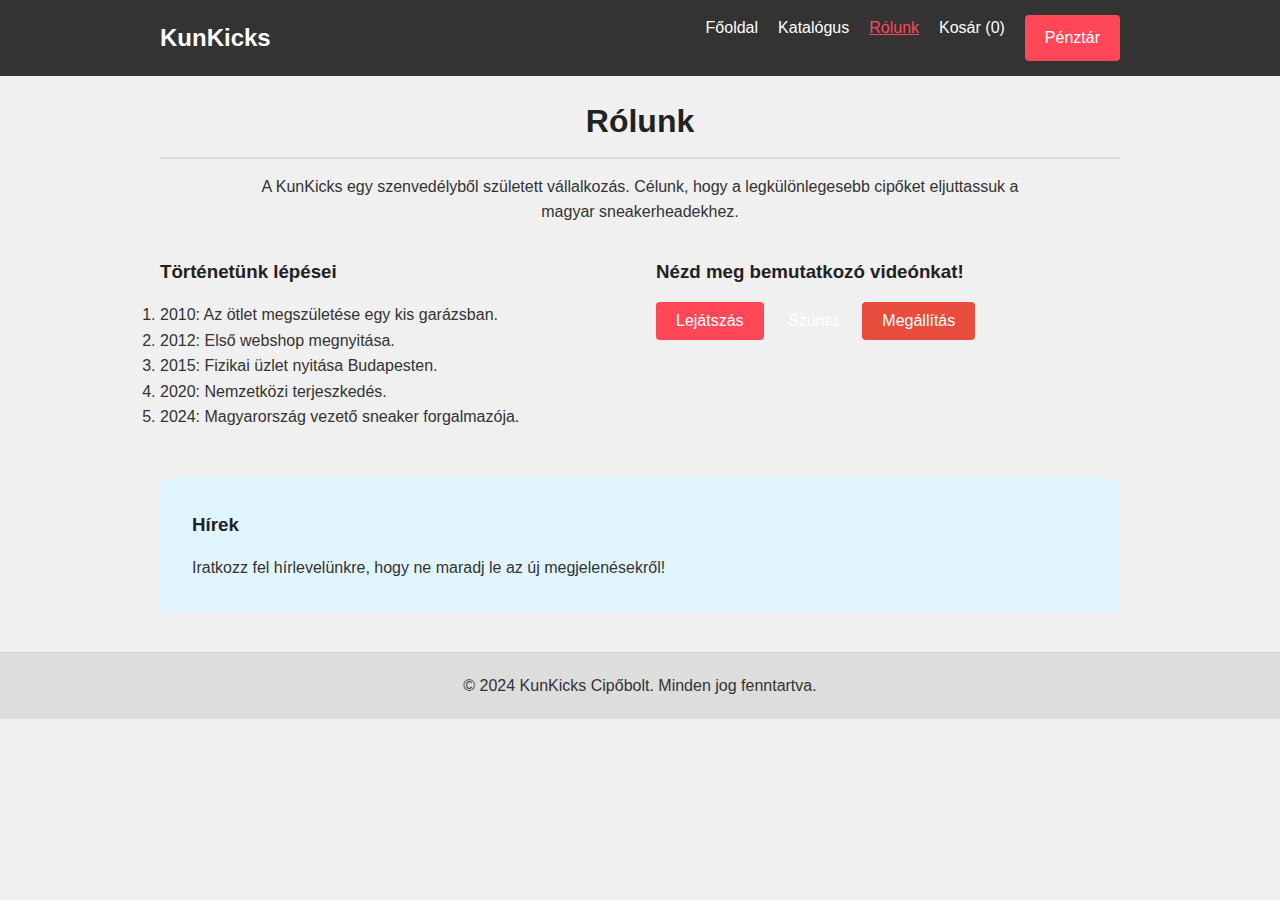
<file: about.html>
<!DOCTYPE html>
<html lang="hu">

<head>
    <meta charset="UTF-8">
    <meta name="viewport" content="width=device-width, initial-scale=1.0">
    <title>KunKicks - Rólunk</title>
    <link rel="stylesheet" href="css/style.css">
    <script src="https://code.jquery.com/jquery-3.6.0.min.js"></script>
    <script src="js/main.js" defer></script>
    <!-- YouTube API -->
    <script src="https://www.youtube.com/iframe_api"></script>
</head>

<body>
    <header>
        <nav>
            <a href="index.html" class="logo">KunKicks</a>
            <ul>
                <li><a href="index.html">Főoldal</a></li>
                <li><a href="catalog.html">Katalógus</a></li>
                <li><a href="about.html">Rólunk</a></li>
                <li><a href="cart.html">Kosár (<span id="cart-count">0</span>)</a></li>
                <li><a href="checkout.html" class="btn">Pénztár</a></li>
            </ul>
        </nav>
    </header>

    <main>
        <section>
            <h1>Rólunk</h1>
            <p style="text-align: center; max-width: 800px; margin: 0 auto 2rem;">
                A KunKicks egy szenvedélyből született vállalkozás. Célunk, hogy a legkülönlegesebb cipőket eljuttassuk
                a magyar sneakerheadekhez.
            </p>

            <div style="display: flex; gap: 2rem; align-items: start;">
                <div style="flex: 1;">
                    <!-- Requirement: Numbered List -->
                    <h3>Történetünk lépései</h3>
                    <ol>
                        <li>2010: Az ötlet megszületése egy kis garázsban.</li>
                        <li>2012: Első webshop megnyitása.</li>
                        <li>2015: Fizikai üzlet nyitása Budapesten.</li>
                        <li>2020: Nemzetközi terjeszkedés.</li>
                        <li>2024: Magyarország vezető sneaker forgalmazója.</li>
                    </ol>
                </div>

                <div style="flex: 1;">
                    <!-- Requirement: Video with custom JS controls -->
                    <h3>Nézd meg bemutatkozó videónkat!</h3>
                    <div class="video-container">
                        <div id="player"></div>
                    </div>
                    <div class="video-controls">
                        <button onclick="playVideo()" class="btn">Lejátszás</button>
                        <button onclick="pauseVideo()" class="btn"
                            style="background-color: var(--secondary-color);">Szünet</button>
                        <button onclick="stopVideo()" class="btn" style="background-color: #e74c3c;">Megállítás</button>
                    </div>
                </div>
            </div>
        </section>

        <aside style="background: #e1f5fe; padding: 2rem; margin-top: 3rem; border-radius: 10px;">
            <h3>Hírek</h3>
            <p>Iratkozz fel hírlevelünkre, hogy ne maradj le az új megjelenésekről!</p>
        </aside>

    </main>

    <footer>
        <p>&copy; 2024 KunKicks Cipőbolt. Minden jog fenntartva.</p>
    </footer>
</body>

</html>
</file>
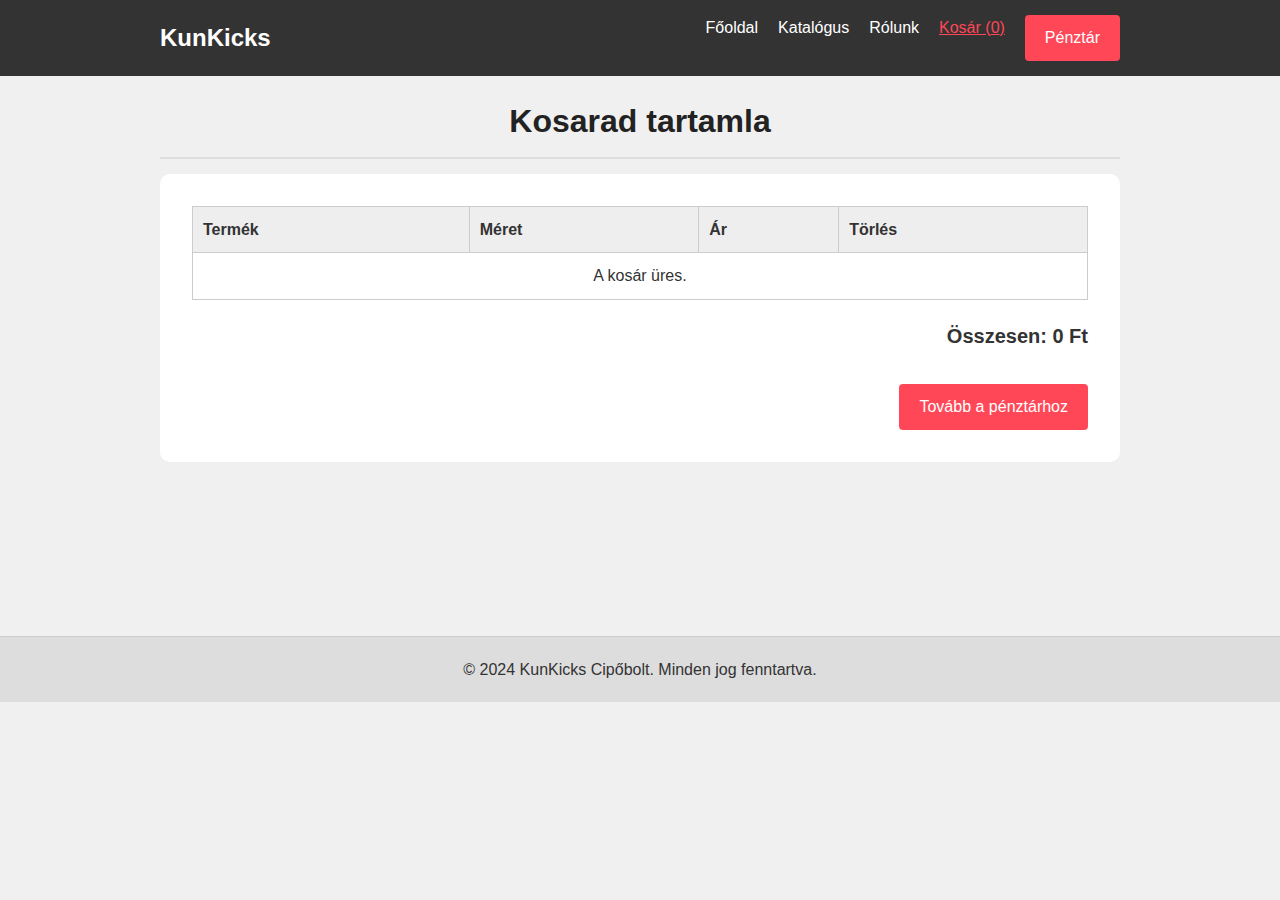
<file: cart.html>
<!DOCTYPE html>
<html lang="hu">

<head>
    <meta charset="UTF-8">
    <meta name="viewport" content="width=device-width, initial-scale=1.0">
    <title>KunKicks - Kosár</title>
    <link rel="stylesheet" href="css/style.css">
    <script src="https://code.jquery.com/jquery-3.6.0.min.js"></script>
    <script src="js/main.js" defer></script>
</head>

<body>
    <header>
        <nav>
            <a href="index.html" class="logo">KunKicks</a>
            <ul>
                <li><a href="index.html">Főoldal</a></li>
                <li><a href="catalog.html">Katalógus</a></li>
                <li><a href="about.html">Rólunk</a></li>
                <li><a href="cart.html">Kosár (<span id="cart-count">0</span>)</a></li>
                <li><a href="checkout.html" class="btn">Pénztár</a></li>
            </ul>
        </nav>
    </header>

    <main>
        <h1>Kosarad tartamla</h1>

        <div class="cart-container"
            style="background: white; padding: 2rem; border-radius: 10px; box-shadow: var(--shadow);">
            <!-- Static example content for functionality demo -->
            <table>
                <thead>
                    <tr>
                        <th>Termék</th>
                        <th>Méret</th>
                        <th>Ár</th>
                        <th>Törlés</th>
                    </tr>
                </thead>
                <tbody>
                    <!-- Items will be loaded via JS -->
                </tbody>
            </table>

            <div id="cart-total">
                Összesen: 0 Ft
            </div>

            <div style="text-align: right; margin-top: 2rem;">
                <a href="catalog.html" class="btn"
                    style="background-color: var(--secondary-color); margin-right: 1rem;">Vásárlás folytatása</a>
                <a href="checkout.html" class="btn">Tovább a pénztárhoz</a>
            </div>
        </div>
    </main>

    <footer>
        <p>&copy; 2024 KunKicks Cipőbolt. Minden jog fenntartva.</p>
    </footer>
</body>

</html>
</file>
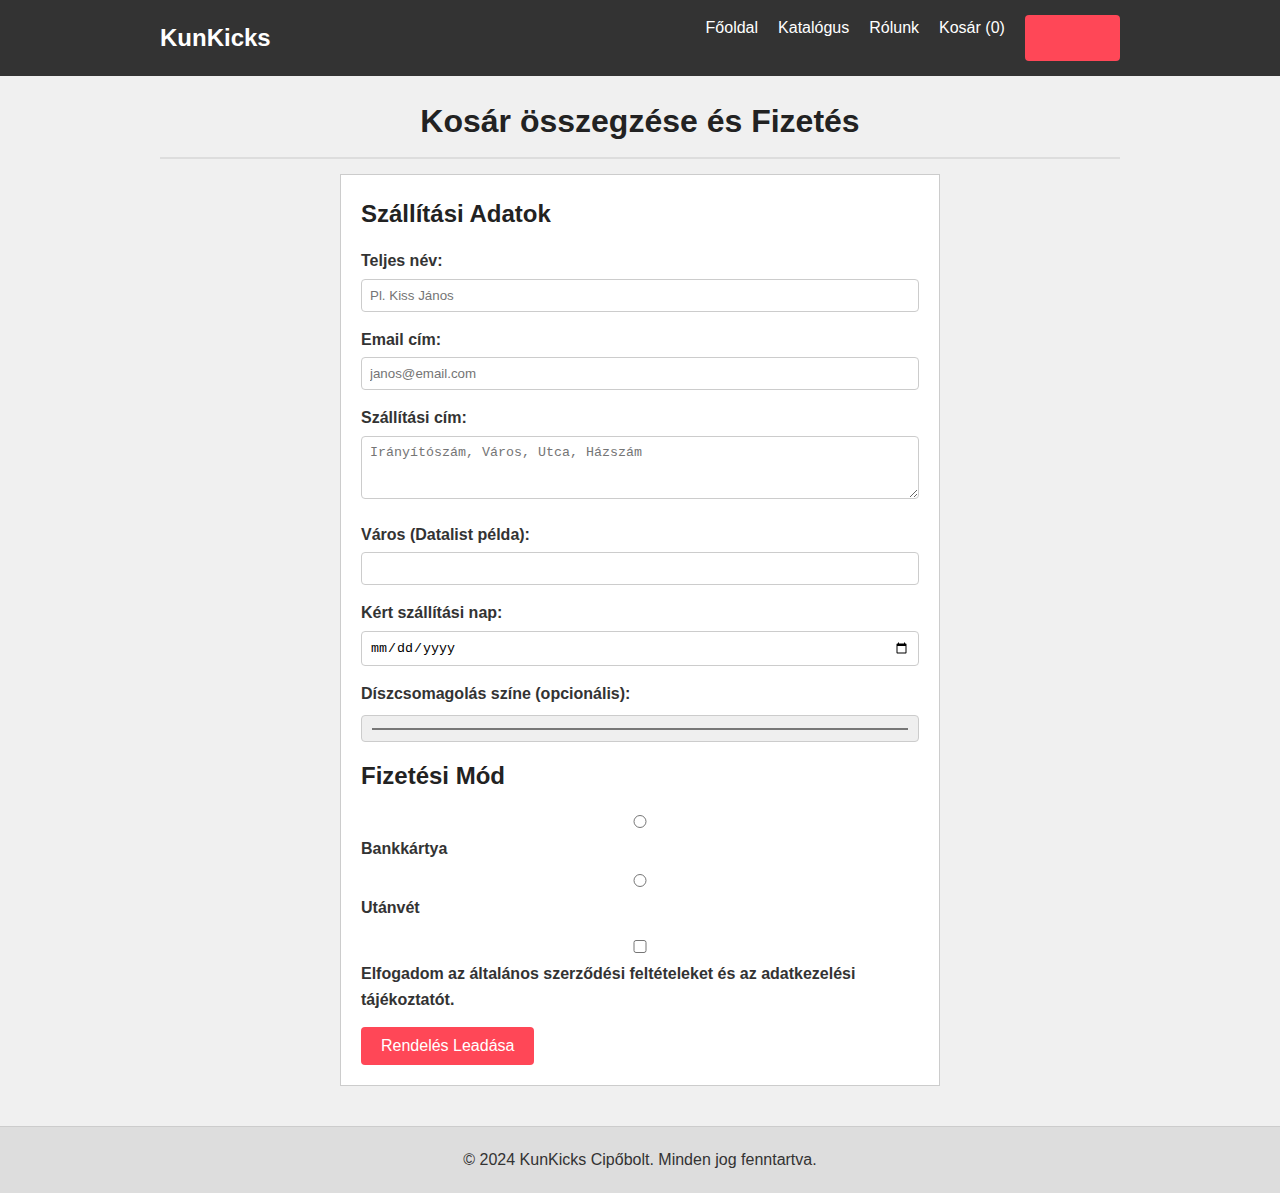
<file: checkout.html>
<!DOCTYPE html>
<html lang="hu">

<head>
    <meta charset="UTF-8">
    <meta name="viewport" content="width=device-width, initial-scale=1.0">
    <title>KunKicks - Pénztár</title>
    <link rel="stylesheet" href="css/style.css">
    <script src="https://code.jquery.com/jquery-3.6.0.min.js"></script>
    <script src="js/main.js" defer></script>
    <script src="js/validation.js" defer></script>
</head>

<body>
    <header>
        <nav>
            <a href="index.html" class="logo">KunKicks</a>
            <ul>
                <li><a href="index.html">Főoldal</a></li>
                <li><a href="catalog.html">Katalógus</a></li>
                <li><a href="about.html">Rólunk</a></li>
                <li><a href="cart.html">Kosár (<span id="cart-count">0</span>)</a></li>
                <li><a href="checkout.html" class="btn">Pénztár</a></li>
            </ul>
        </nav>
    </header>

    <main>
        <h1>Kosár összegzése és Fizetés</h1>

        <form id="checkout-form" method="post" action="#">
            <h2>Szállítási Adatok</h2>

            <!-- Requirement: Text field (one line) -->
            <div class="form-group">
                <label for="name">Teljes név:</label>
                <input type="text" id="name" name="name" placeholder="Pl. Kiss János">
            </div>

            <div class="form-group">
                <label for="email">Email cím:</label>
                <input type="email" id="email" name="email" placeholder="janos@email.com">
            </div>

            <!-- Requirement: Text field (multi line) -->
            <div class="form-group">
                <label for="address">Szállítási cím:</label>
                <textarea id="address" name="address" rows="3"
                    placeholder="Irányítószám, Város, Utca, Házszám"></textarea>
            </div>

            <!-- Requirement: Datalist -->
            <div class="form-group">
                <label for="city">Város (Datalist példa):</label>
                <input list="cities" id="city" name="city">
                <datalist id="cities">
                    <option value="Budapest">
                    <option value="Debrecen">
                    <option value="Szeged">
                    <option value="Miskolc">
                    <option value="Pécs">
                </datalist>
            </div>

            <!-- Requirement: Date selection -->
            <div class="form-group">
                <label for="delivery-date">Kért szállítási nap:</label>
                <input type="date" id="delivery-date" name="delivery-date">
            </div>

            <!-- Requirement: Color selection (fun extra) -->
            <div class="form-group">
                <label for="packaging-color">Díszcsomagolás színe (opcionális):</label>
                <input type="color" id="packaging-color" name="packaging-color" value="#ff4757">
            </div>

            <h2>Fizetési Mód</h2>

            <!-- Requirement: Radio button -->
            <div class="form-group radio-group">
                <div style="margin-bottom: 0.5rem;">
                    <input type="radio" id="card" name="payment" value="card">
                    <label for="card" style="display:inline;">Bankkártya</label>
                </div>
                <div>
                    <input type="radio" id="cod" name="payment" value="cod">
                    <label for="cod" style="display:inline;">Utánvét</label>
                </div>
            </div>

            <!-- Requirement: Checkbox -->
            <div class="form-group checkbox-group">
                <input type="checkbox" id="terms" name="terms">
                <label for="terms" style="display:inline;">Elfogadom az általános szerződési feltételeket és az
                    adatkezelési tájékoztatót.</label>
            </div>

            <button type="submit" id="checkout-submit" class="btn">Rendelés Leadása</button>
        </form>
    </main>

    <footer>
        <p>&copy; 2024 KunKicks Cipőbolt. Minden jog fenntartva.</p>
    </footer>
</body>

</html>
</file>
<file: css/style.css>
/* Basic Reset & Defaults */
* {
    margin: 0;
    padding: 0;
    box-sizing: border-box;
}

body {
    font-family: Arial, sans-serif;
    background-color: #f0f0f0;
    color: #333;
    line-height: 1.6;
}

/* Header & Navigation */
header {
    background-color: #333;
    color: white;
    padding: 15px 0;
    margin-bottom: 20px;
}

nav {
    display: flex;
    justify-content: space-between;
    align-items: center;
    max-width: 1000px;
    margin: 0 auto;
    padding: 0 20px;
}

.logo {
    font-size: 24px;
    font-weight: bold;
    color: white;
    text-decoration: none;
}

nav ul {
    list-style: none;
    display: flex;
}

nav ul li {
    margin-left: 20px;
}

nav ul li a {
    text-decoration: none;
    color: white;
    font-size: 16px;
}

nav ul li a:hover,
nav ul li a.active {
    color: #ff4757;
    /* Requirement: Link formatting/hover */
    text-decoration: underline;
}

/* Main Layout */
main {
    max-width: 1000px;
    margin: 0 auto;
    padding: 0 20px;
    min-height: 500px;
}

h1,
h2,
h3 {
    margin-bottom: 15px;
    color: #222;
}

h1 {
    text-align: center;
    border-bottom: 2px solid #ddd;
    padding-bottom: 10px;
}

/* Buttons */
.btn {
    display: inline-block;
    padding: 10px 20px;
    background-color: #ff4757;
    /* Requirement: Button formatting */
    color: white;
    text-decoration: none;
    border: none;
    border-radius: 4px;
    cursor: pointer;
    font-size: 16px;
}

.btn:hover {
    background-color: #000000;
}

/* Home Page */
.hero {
    background-color: white;
    padding: 30px;
    border: 1px solid #ddd;
    margin-bottom: 20px;
    display: flex;
    align-items: center;
}

.hero-text {
    flex: 1;
    padding-right: 20px;
}

.hero-image {
    flex: 1;
}

.hero-image img {
    max-width: 100%;
    border: 5px solid #fff;
    box-shadow: 0 0 5px rgba(0, 0, 0, 0.2);
}

/* Catalog / Product Grid */
.product-grid {
    display: flex;
    flex-wrap: wrap;
    gap: 20px;
    justify-content: space-between;
}

.product-card {
    background: white;
    border: 1px solid #ccc;
    padding: 15px;
    width: 30%;
    /* Simple grid */
    text-align: center;
    margin-bottom: 20px;
}

.product-card img {
    width: 100%;
    height: auto;
    margin-bottom: 10px;
}

.product-card .price {
    display: block;
    margin: 10px 0;
    font-weight: bold;
    color: #ff4757;
}

/* Table Styling (Requirement) */
table {
    width: 100%;
    border-collapse: collapse;
    margin-bottom: 20px;
    background: white;
}

table th,
table td {
    border: 1px solid #ccc;
    padding: 10px;
    text-align: left;
}

table th {
    background-color: #eee;
}

/* Forms (Requirement) */
form {
    background: white;
    padding: 20px;
    border: 1px solid #ccc;
    max-width: 600px;
    margin: 0 auto;
}

.form-group {
    margin-bottom: 15px;
}

.form-group label {
    display: block;
    margin-bottom: 5px;
    font-weight: bold;
}

.form-group input,
.form-group select,
.form-group textarea {
    width: 100%;
    padding: 8px;
    border: 1px solid #ccc;
    border-radius: 4px;
}

/* Validation Styles (Requirement) */
.form-group.error input {
    border-color: red;
}

.error-message {
    color: red;
    font-size: 12px;
}

/* Footer */
footer {
    text-align: center;
    padding: 20px;
    background-color: #ddd;
    margin-top: 40px;
    border-top: 1px solid #ccc;
}

/* Specific IDs (Requirement) */
#cart-total {
    font-size: 20px;
    font-weight: bold;
    margin-top: 15px;
    text-align: right;
}

#notification-area {
    /* Kept for functionality */
}

/* Responsive adjustment for products */
@media (max-width: 768px) {
    .product-card {
        width: 45%;
    }

    .hero {
        flex-direction: column;
        text-align: center;
    }

    .hero-text {
        padding-right: 0;
        margin-bottom: 20px;
    }
}
</file>
